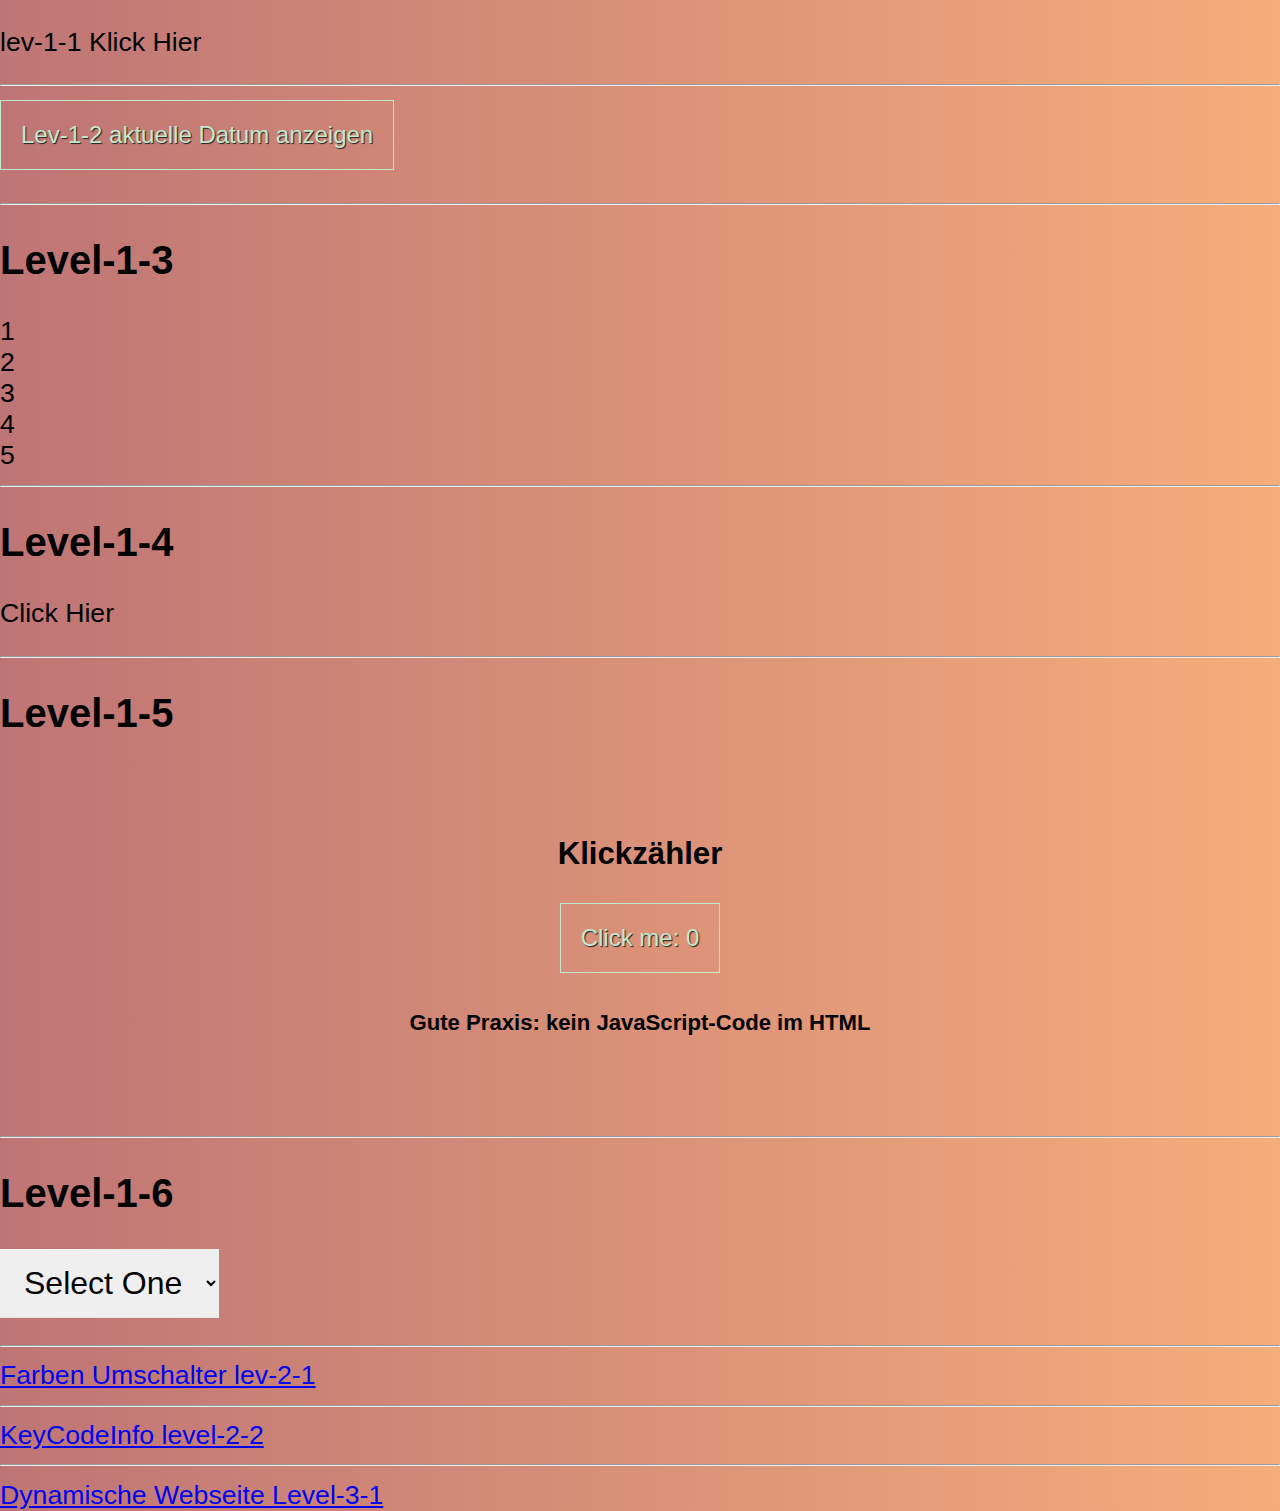
<file: index.html>
<!DOCTYPE html>
<html lang="en">
<head>
    <meta charset="UTF-8">
    <meta http-equiv="X-UA-Compatible" content="IE=edge">
    <meta name="viewport" content="width=device-width, initial-scale=1.0">
    <title>Events</title>
    <link rel="stylesheet" href="assets/css/style.css">
</head>
<body>
 <p id="alert">lev-1-1 Klick Hier</p>  
 <hr>
 <button id="dat">Lev-1-2 aktuelle Datum anzeigen</button> 
 <h2 id="show"></h2>
 <hr>
 <h2>Level-1-3</h2>
 <div class="card" onclick="changeColor()">1</div>
 <div class="card" onclick="changeColor()">2</div>
 <div class="card" onclick="changeColor()">3</div>
 <div class="card" onclick="changeColor()">4</div>
 <div class="card" onclick="changeColor()">5</div>
 <hr>
 <h2>Level-1-4</h2>
 <p id="con-print">Click Hier</p>
 <hr>
 <h2>Level-1-5</h2>
 <section>
    <h3> Klickzähler </h3>
    <button id="clickMe">Click me: 0</button>
    <h5>Gute Praxis: kein JavaScript-Code im HTML</h5>
     </section>
     <hr>
     <h2>Level-1-6</h2>
     <select id="my-select">
        <option value="" disabled selected>Select One</option>
        <option value="select1">Select 1</option>
        <option value="select2">Select 2</option>
        <option value="select3">Select 3</option>
        <option value="select4">Select 4</option>
        <option value="select5">Select 5</option>
      </select>
    
      <p id="option-selected"></p>
      <hr>
      <a href="assets/html/umschlter.html">Farben Umschalter lev-2-1</a>
      <hr>
      <a href="assets/html/keycode.html">KeyCodeInfo level-2-2</a>
      <hr>
      <a href="assets/html/website.html">Dynamische Webseite Level-3-1</a>
    
    
    
 <script src="assets/js/main.js"></script>   
</body>
</html>
</file>
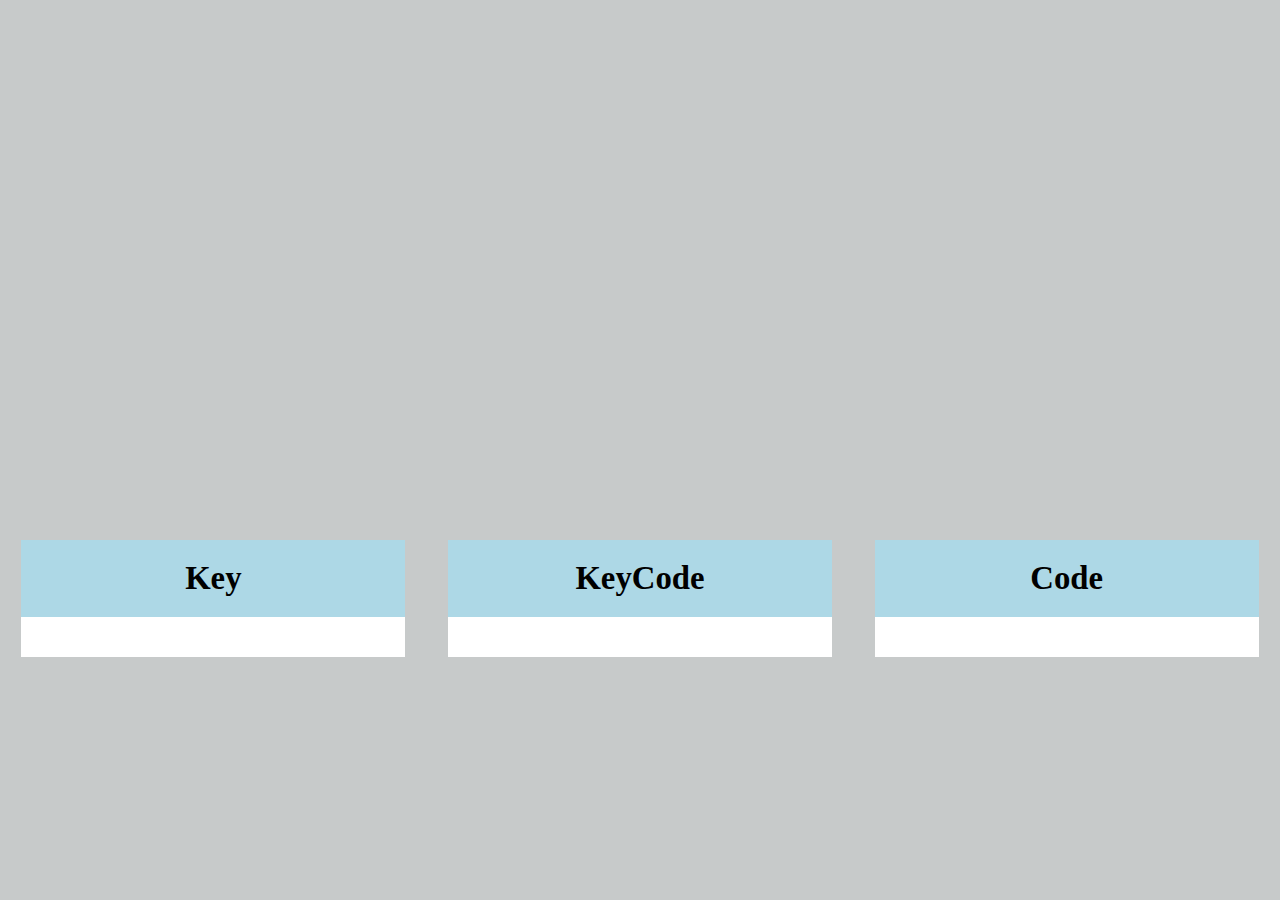
<file: assets/html/keycode.html>
<!DOCTYPE html>
<html lang="en">
<head>
    <meta charset="UTF-8">
    <meta http-equiv="X-UA-Compatible" content="IE=edge">
    <meta name="viewport" content="width=device-width, initial-scale=1.0">
    <title>KeyCodeInfo</title>
    <link rel="stylesheet" href="../css/keycode.css">
</head>
<body id="check">
    <main>
        <article id="result"></article>
        <article >
            <div>
                <h3 >Key</h3>
                <h3 id="key"></h3>
            </div>
            <div>
                <h3 >KeyCode</h3>
                <h3 id="key-code"></h3>
            </div>
            <div>
                <h3 >Code</h3>
                <h3 id="code"></h3>
            </div>
        </article>
    </main>
 <script src="../js/keycode.js"></script>   
</body>
</html>
</file>
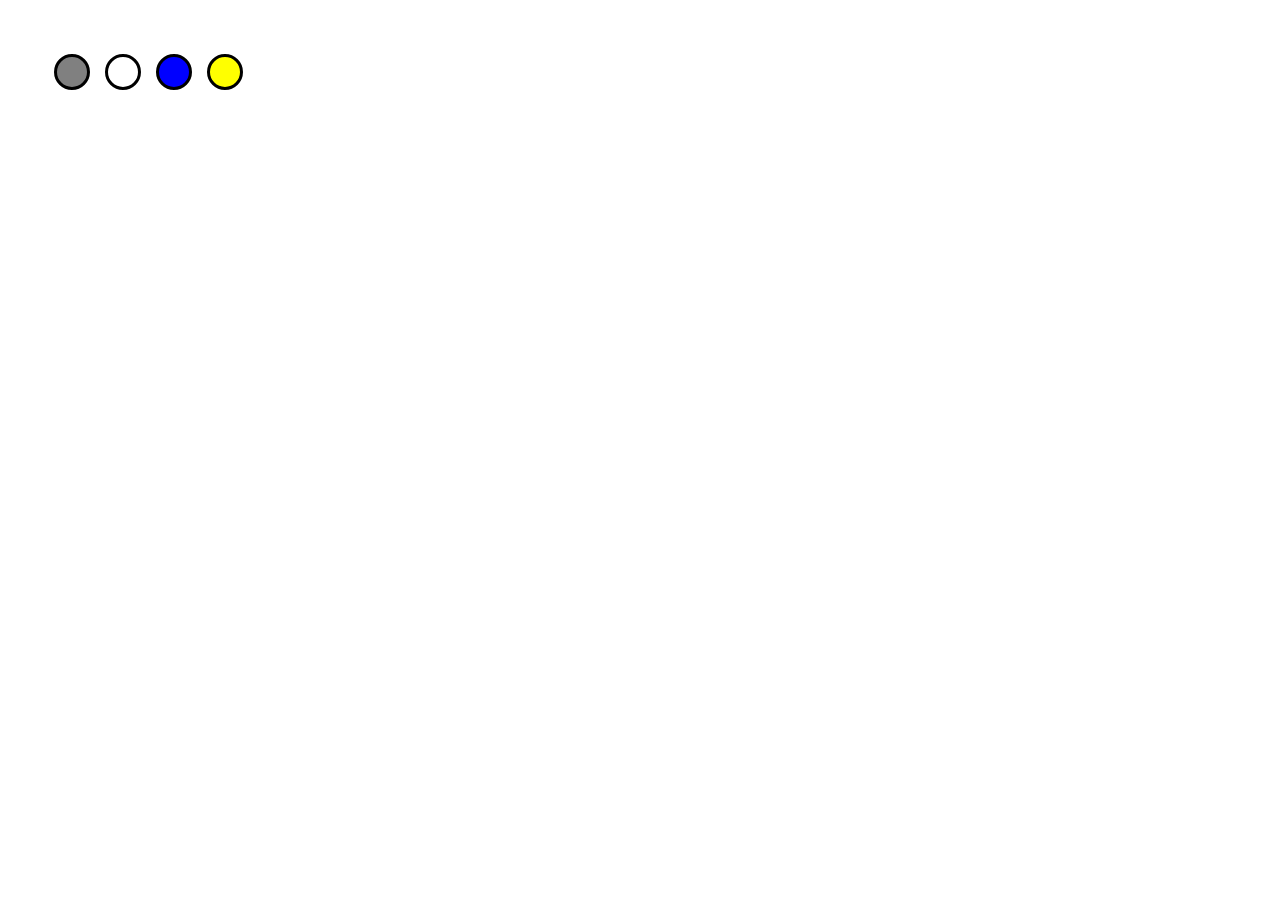
<file: assets/html/umschlter.html>
<!DOCTYPE html>
<html lang="en">
<head>
    <meta charset="UTF-8">
    <meta http-equiv="X-UA-Compatible" content="IE=edge">
    <meta name="viewport" content="width=device-width, initial-scale=1.0">
    <title>Farben Umschlater</title>
    <link rel="stylesheet" href="../css/umschlater.css">
</head>
<body id = "body">
    
<ul id="umschalter">
    <li id="grauTaste"></li>
    <li id="weissTaste"></li>
    <li id="blauTaste"></li>
    <li id="gelbTaste"></li>
  </ul>

 <script src="../js/umschalter.js"></script>   
</body>
</html>
</file>
<file: assets/css/style.css>
body {
  margin: 0;
  padding: 0;
  font-family: "Lato", sans-serif;
  font-size: 20pt;
  font-weight: normal;
  background: linear-gradient(-90deg, #f6ad7b, #be7575);
}

section {
  margin: 100px auto;
  text-align: center;
}

button {
  padding: 20px;
  background: transparent;
  text-shadow: 1px 1px 1px #202020;
  font-family: "Lato", sans-serif;
  font-size: 18pt;
  border: 1px solid #c2e8ce;
  color: #c2e8ce;
}
select {
  padding: 15px 20px;
  border: none;
  border-bottom: 1px solid #e4e4e4;
  font-size: 2rem;
  outline: 0;
}
</file>
<file: assets/css/keycode.css>
* {
  margin: 0;
  padding: 0;
}
body {
}
main {
  background-color: rgba(190, 194, 194, 0.863);
  height: 100vh;
}
main article:nth-child(1) {
  height: 40vh;
  text-align: center;
  font-size: 110px;
  font-weight: 900;
  padding-top: 20vh;
}
main article:nth-child(2) {
  display: flex;
  justify-content: space-around;
}
div {
  width: 30vw;
  text-align: center;
  font-size: 28px;
}
h3 {
  padding: 20px;
}
div h3:nth-child(1) {
  background-color: lightblue;
}
div h3:nth-child(2) {
  background-color: #fff;
}
</file>
<file: assets/css/umschlater.css>
body {
  margin: 3em;
  padding: 0;
  font-family: sans-serif;
  font-size: 18px;
  line-height: 1.5;
}

h1 {
  line-height: 1.25;
  margin: 1em 0 0;
}

p {
  margin: 0.5em 0;
}

#umschalter {
  list-style: none;
  margin: 0;
  padding: 0;
  overflow: hidden;
}

#umschalter li {
  float: left;
  width: 30px;
  height: 30px;
  margin: 0 15px 15px 0;
  border-radius: 18px;
  border: 3px solid black;
}

#grauTaste {
  background: gray;
}

#weissTaste {
  background: white;
}

#blauTaste {
  background: blue;
}

#gelbTaste {
  background: yellow;
}
</file>
